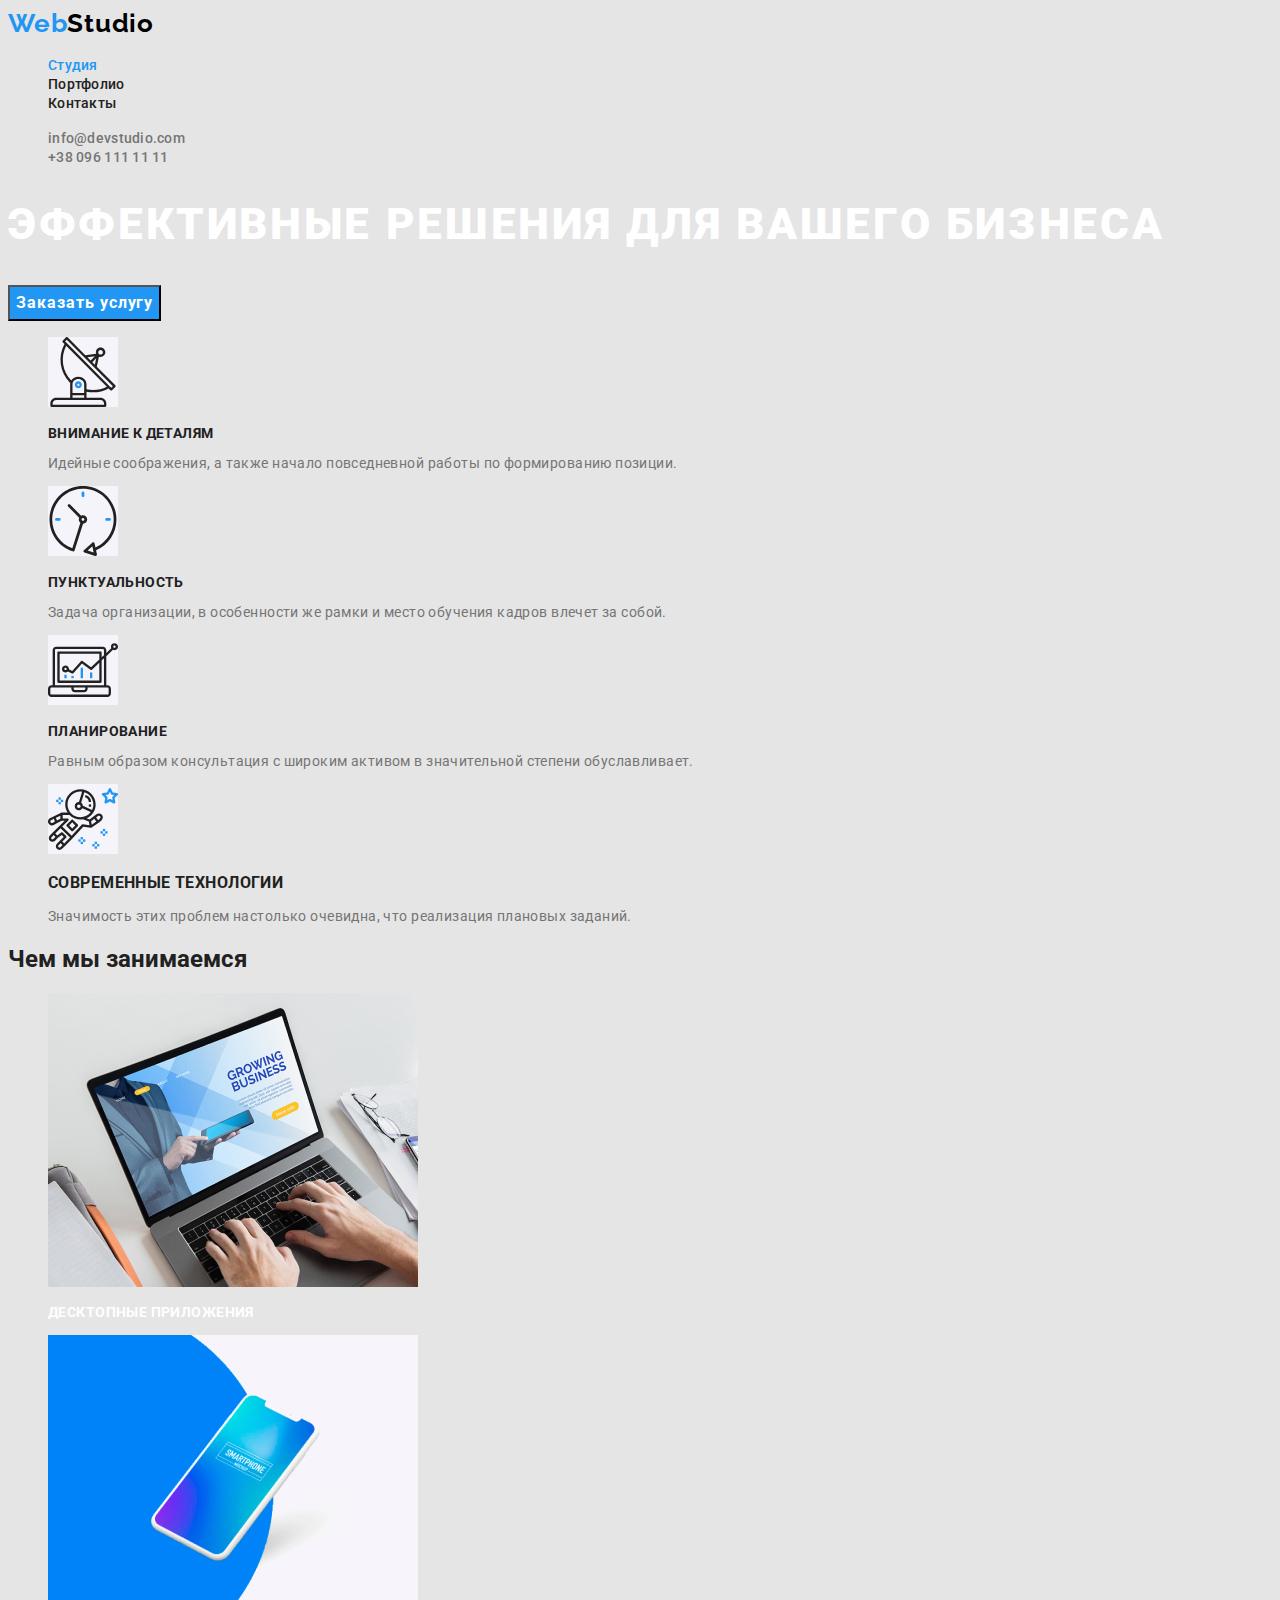
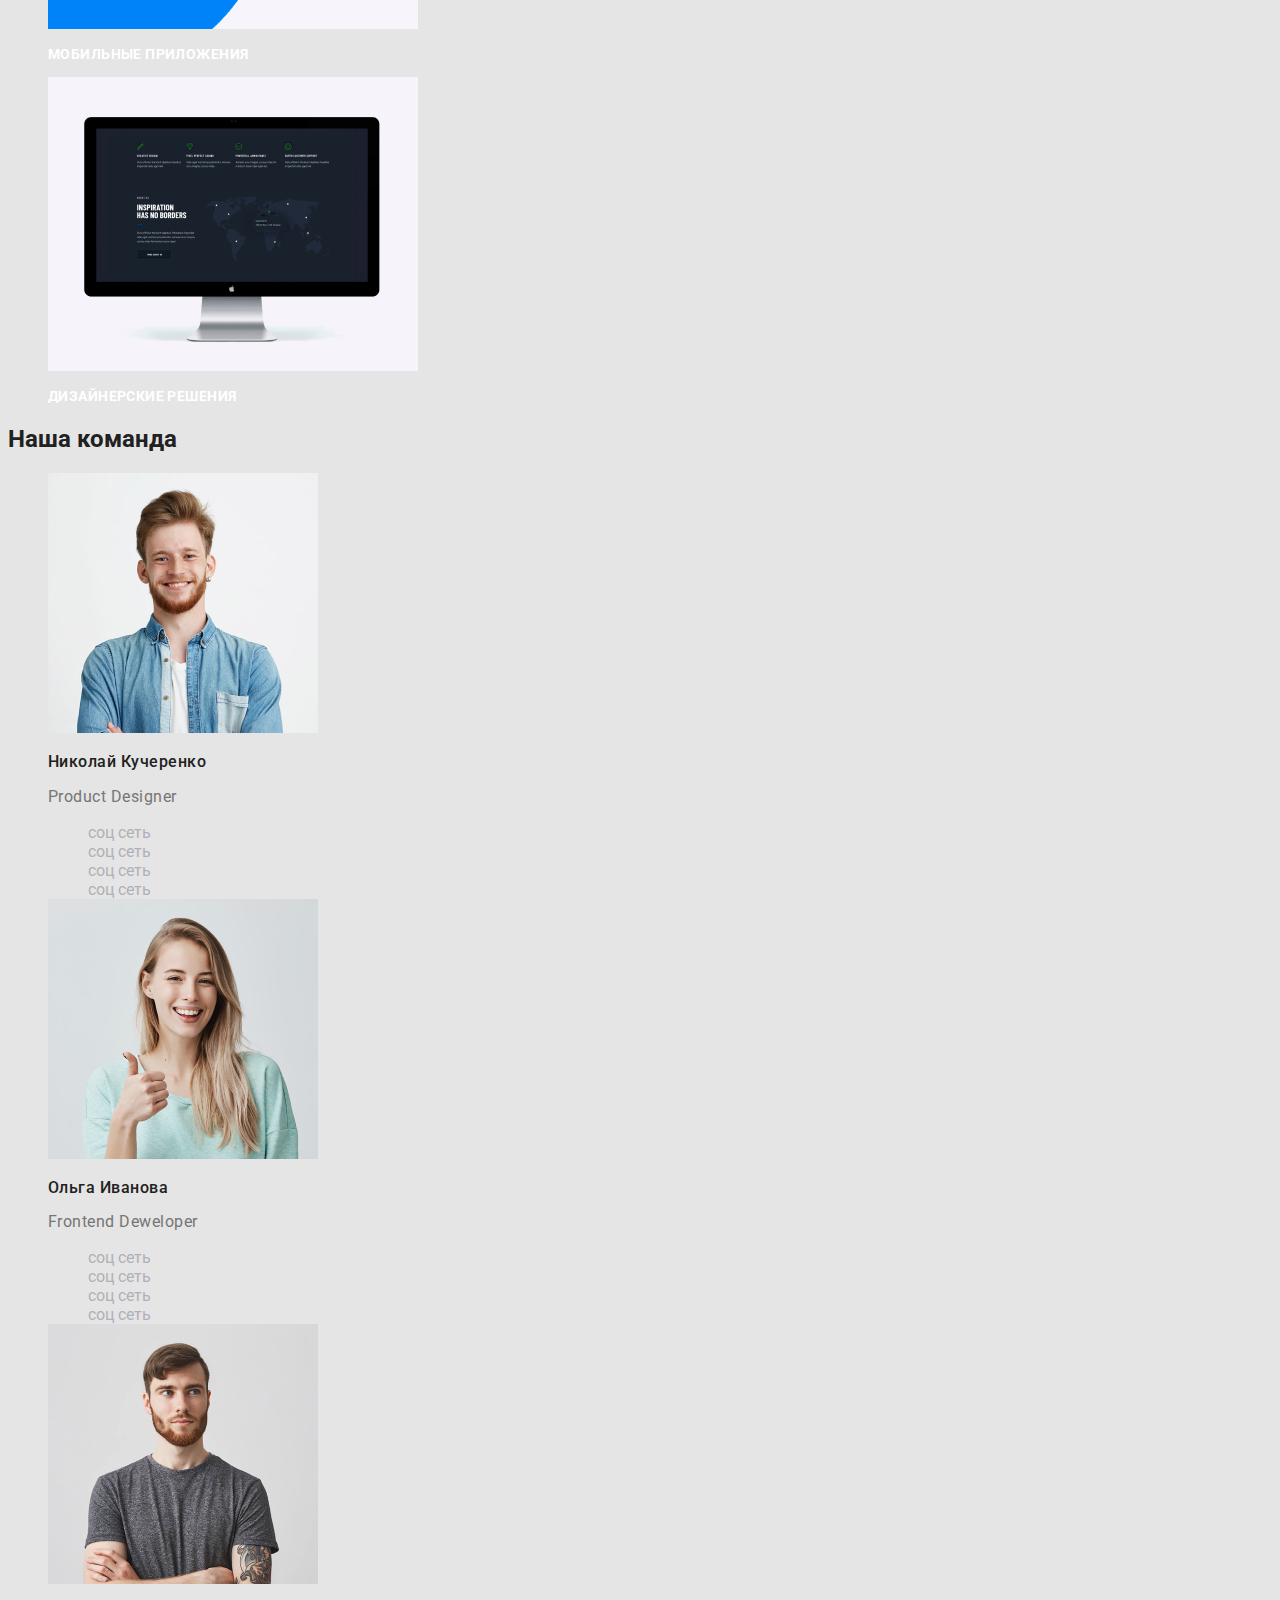
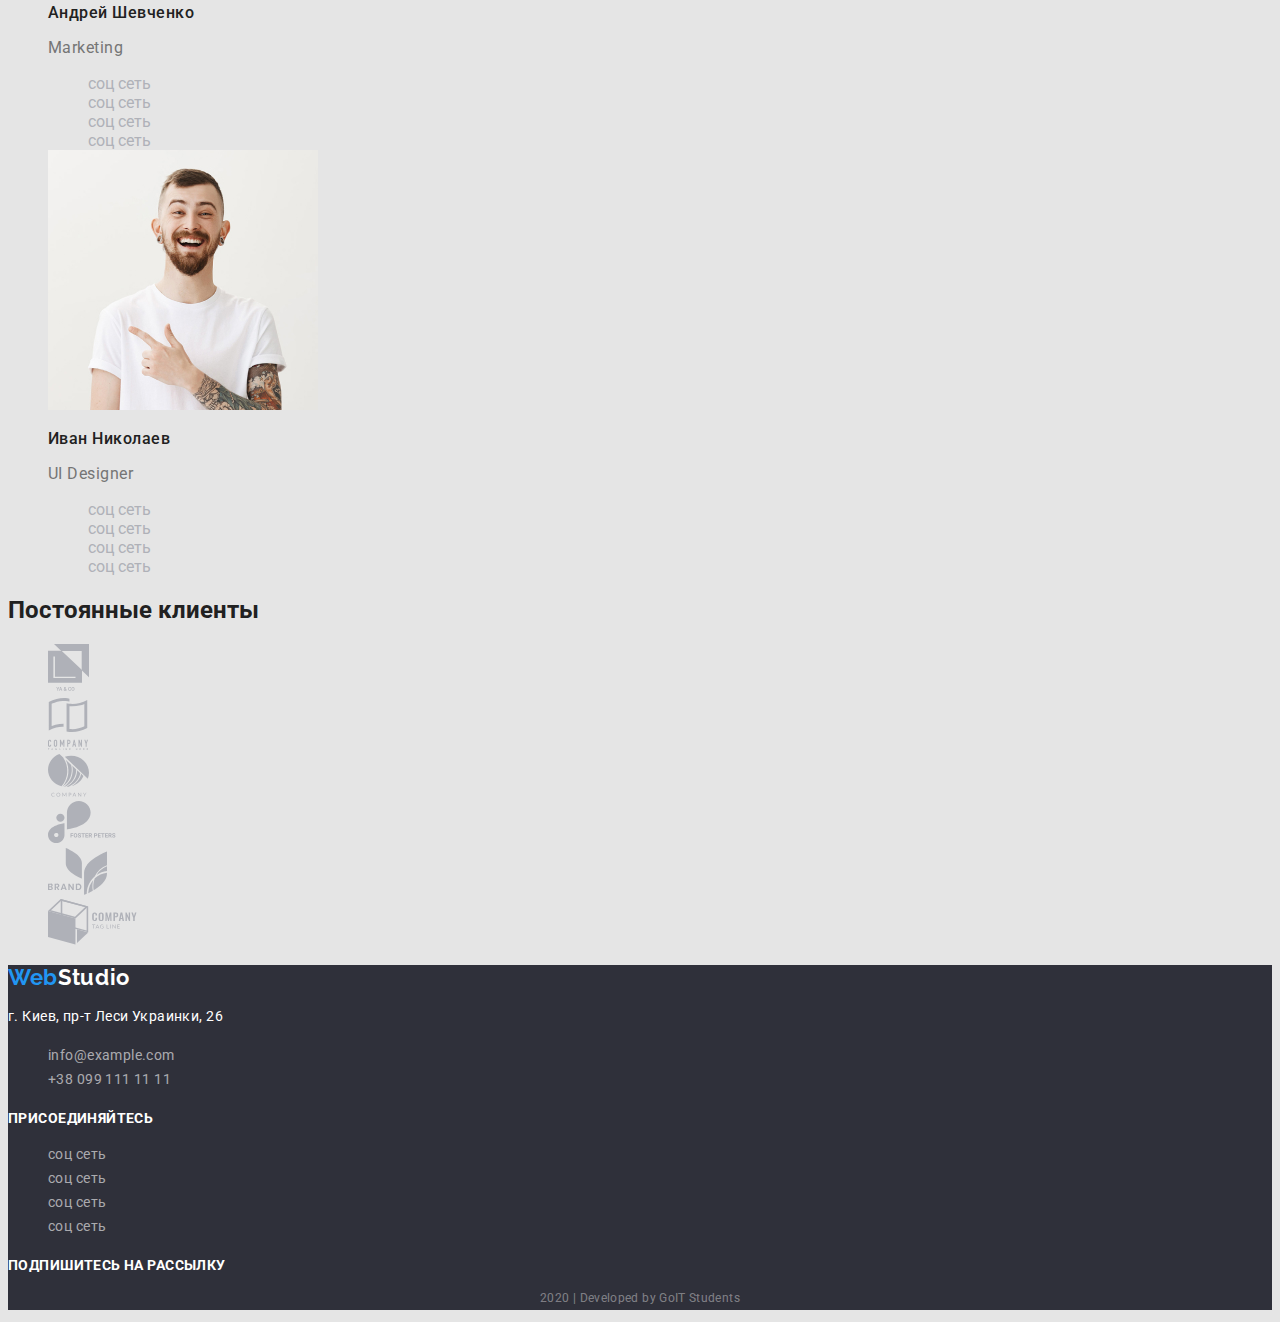
<file: index.html>
<!DOCTYPE html>
<html lang="ru">
  <head>
    <meta charset="UTF-8" />
    <meta name="viewport" content="width=device-width, initial-scale=1.0" />
    <title>Document</title>
    <link rel="stylesheet" href="./css/style.css" />
    <link
      href="https://fonts.googleapis.com/css2?family=Raleway:ital,wght@0,700;1,400&family=Roboto:ital,wght@0,400;0,500;0,700;1,900&display=swap"
      rel="stylesheet"
    />
  </head>
  <body>
    <header>
      <nav>
        <a href="./" class="logo link"
          ><span class="logo-help">Web</span>Studio</a
        >
        <ul class="site-nav list">
          <li>
            <a class="site-nav-link link main" href="./index.html">Студия</a>
          </li>
          <li>
            <a class="site-nav-link link" href="./portfolio.html">Портфолио</a>
          </li>
          <li><a class="site-nav-link link" href="#">Контакты</a></li>
        </ul>
        <address>
          <ul class="site-nav list">
            <li>
              <a
                class="site-nav-link link contacts"
                href="mailto:info@devstudio.com"
                >info@devstudio.com</a
              >
            </li>
            <li>
              <a class="site-nav-link link contacts" href="tel:+380961111111"
                >+38 096 111 11 11</a
              >
            </li>
          </ul>
        </address>
      </nav>
    </header>
    <main>
      <section>
        <h1 class="main-title">Эффективные решения для вашего бизнеса</h1>
        <!--предполагаю, что будет всплывающее окно по нажатию кнопки-->
        <button type="button" class="main-button">Заказать услугу</button>
      </section>
      <section class="features">
        <ul class="list">
          <li class="features-item">
            <img class="features-img" src="img/antenna-1.svg" alt="антена" />
            <h3 class="features-title">Внимание к деталям</h3>
            <p class="features-text">
              Идейные соображения, а также начало повседневной работы по
              формированию позиции.
            </p>
          </li>
          <li class="features-item">
            <img class="features-img" src="img/clock-1.svg" alt="часы" />
            <h3 class="features-title">Пунктуальность</h3>
            <p class="features-text">
              Задача организации, в особенности же рамки и место обучения кадров
              влечет за собой.
            </p>
          </li>
          <li class="features-item">
            <img class="features-img" src="img/diagram-1.svg" alt="диаграмма" />
            <h3 class="features-title">Планирование</h3>
            <p class="features-text">
              Равным образом консультация с широким активом в значительной
              степени обуславливает.
            </p>
          </li>
          <li class="features-item">
            <img
              class="features-img"
              src="img/astronaut-1.svg"
              alt="астронавт"
            />
            <h3>современные технологии</h3>
            <p class="features-text">
              Значимость этих проблем настолько очевидна, что реализация
              плановых заданий.
            </p>
          </li>
        </ul>
      </section>
      <section class="job">
        <h2 class="general-heading">Чем мы занимаемся</h2>
        <ul class="list">
          <li>
            <img src="img/Main-img-1.jpg" alt="ноутбук" width="370" />
            <h3 class="job-title">Десктопные приложения</h3>
          </li>
          <li>
            <img src="img/Main-img-2.jpg" alt="мобильный телефон" width="370" />
            <h3 class="job-title">Мобильные приложения</h3>
          </li>
          <li>
            <img src="img/Main-img-3.jpg" alt="компьютер" width="370" />
            <h3 class="job-title">Дизайнерские решения</h3>
          </li>
        </ul>
      </section>
      <section class="team">
        <h2 class="general-heading">Наша команда</h2>
        <ul class="list">
          <li>
            <img src="img//Main-img-4.jpg" alt="Николай" width="270" />
            <h3 class="team-title signature">Николай Кучеренко</h3>
            <p class="team-text signature">Product Designer</p>
            <ul class="list">
              <li><a class="team-icon link" href="#">соц сеть</a></li>
              <li><a class="team-icon link" href="#">соц сеть</a></li>
              <li><a class="team-icon link" href="#">соц сеть</a></li>
              <li><a class="team-icon link" href="#">соц сеть</a></li>
            </ul>
          </li>
          <li>
            <img src="img/Main-img-5.jpg" alt="Ольга" width="270" />
            <h3 class="team-title signature">Ольга Иванова</h3>
            <p class="team-text signature">Frontend Deweloper</p>
            <ul class="list">
              <li><a class="team-icon link" href="#">соц сеть</a></li>
              <li><a class="team-icon link" href="#">соц сеть</a></li>
              <li><a class="team-icon link" href="#">соц сеть</a></li>
              <li><a class="team-icon link" href="#">соц сеть</a></li>
            </ul>
          </li>
          <li>
            <img src="img//Main-img-6.jpg" alt="Андрей" width="270" />
            <h3 class="team-title signature">Андрей Шевченко</h3>
            <p class="team-text signature">Marketing</p>
            <ul class="list">
              <li><a class="team-icon link" href="#">соц сеть</a></li>
              <li><a class="team-icon link" href="#">соц сеть</a></li>
              <li><a class="team-icon link" href="#">соц сеть</a></li>
              <li><a class="team-icon link" href="#">соц сеть</a></li>
            </ul>
          </li>
          <li>
            <img src="img//Main-img-7.jpg" alt="Иван" width="270" />
            <h3 class="team-title signature">Иван Николаев</h3>
            <p class="team-text signature">UI Designer</p>
            <ul class="list">
              <li><a class="team-icon link" href="#">соц сеть</a></li>
              <li><a class="team-icon link" href="#">соц сеть</a></li>
              <li><a class="team-icon link" href="#">соц сеть</a></li>
              <li><a class="team-icon link" href="#">соц сеть</a></li>
            </ul>
          </li>
        </ul>
      </section>
      <section>
        <h2 class="general-heading">Постоянные клиенты</h2>
        <ul class="list">
          <li>
            <a href="#"><img src="img/logo-1.svg" alt="Логотип-1" /></a>
          </li>
          <li>
            <a href="#"><img src="img/logo-2.svg" alt="Логотип-2" /></a>
          </li>
          <li>
            <a href="#"><img src="img/logo-3.svg" alt="Логотип-3" /></a>
          </li>
          <li>
            <a href="#"><img src="img/logo-4.svg" alt="Логотип-4" /></a>
          </li>
          <li>
            <a href="#"><img src="img/logo-5.svg" alt="Логотип-5" /></a>
          </li>
          <li>
            <a href="#"><img src="img/logo-6.svg" alt="Логотип-6" /></a>
          </li>
        </ul>
      </section>
    </main>
    <footer class="main-footer">
      <a class="secondary-logo link" href="./"
        ><span class="secondary-logo-help">Web</span>Studio</a
      >
      <address>
        <p class="main-footer-text">г. Киев, пр-т Леси Украинки, 26</p>
        <ul class="list">
          <li>
            <a class="main-footer-link link" href="mailto:info@example.com"
              >info@example.com</a
            >
          </li>
          <li>
            <a class="main-footer-link link" href="tel:+380991111111"
              >+38 099 111 11 11</a
            >
          </li>
        </ul>
      </address>
      <b class="text-title">Присоединяйтесь</b>
      <ul class="list">
        <li>
          <a class="main-footer-link link footer-icon" href="#">соц сеть</a>
        </li>
        <li>
          <a class="main-footer-link link footer-icon" href="#">соц сеть</a>
        </li>
        <li>
          <a class="main-footer-link link footer-icon" href="#">соц сеть</a>
        </li>
        <li>
          <a class="main-footer-link link footer-icon" href="#">соц сеть</a>
        </li>
      </ul>
      <b class="text-title">Подпишитесь на рассылку</b>
      <!--form-->
      <p class="main-footer-under">2020 | Developed by GoIT Students</p>
    </footer>
  </body>
</html>
</file>
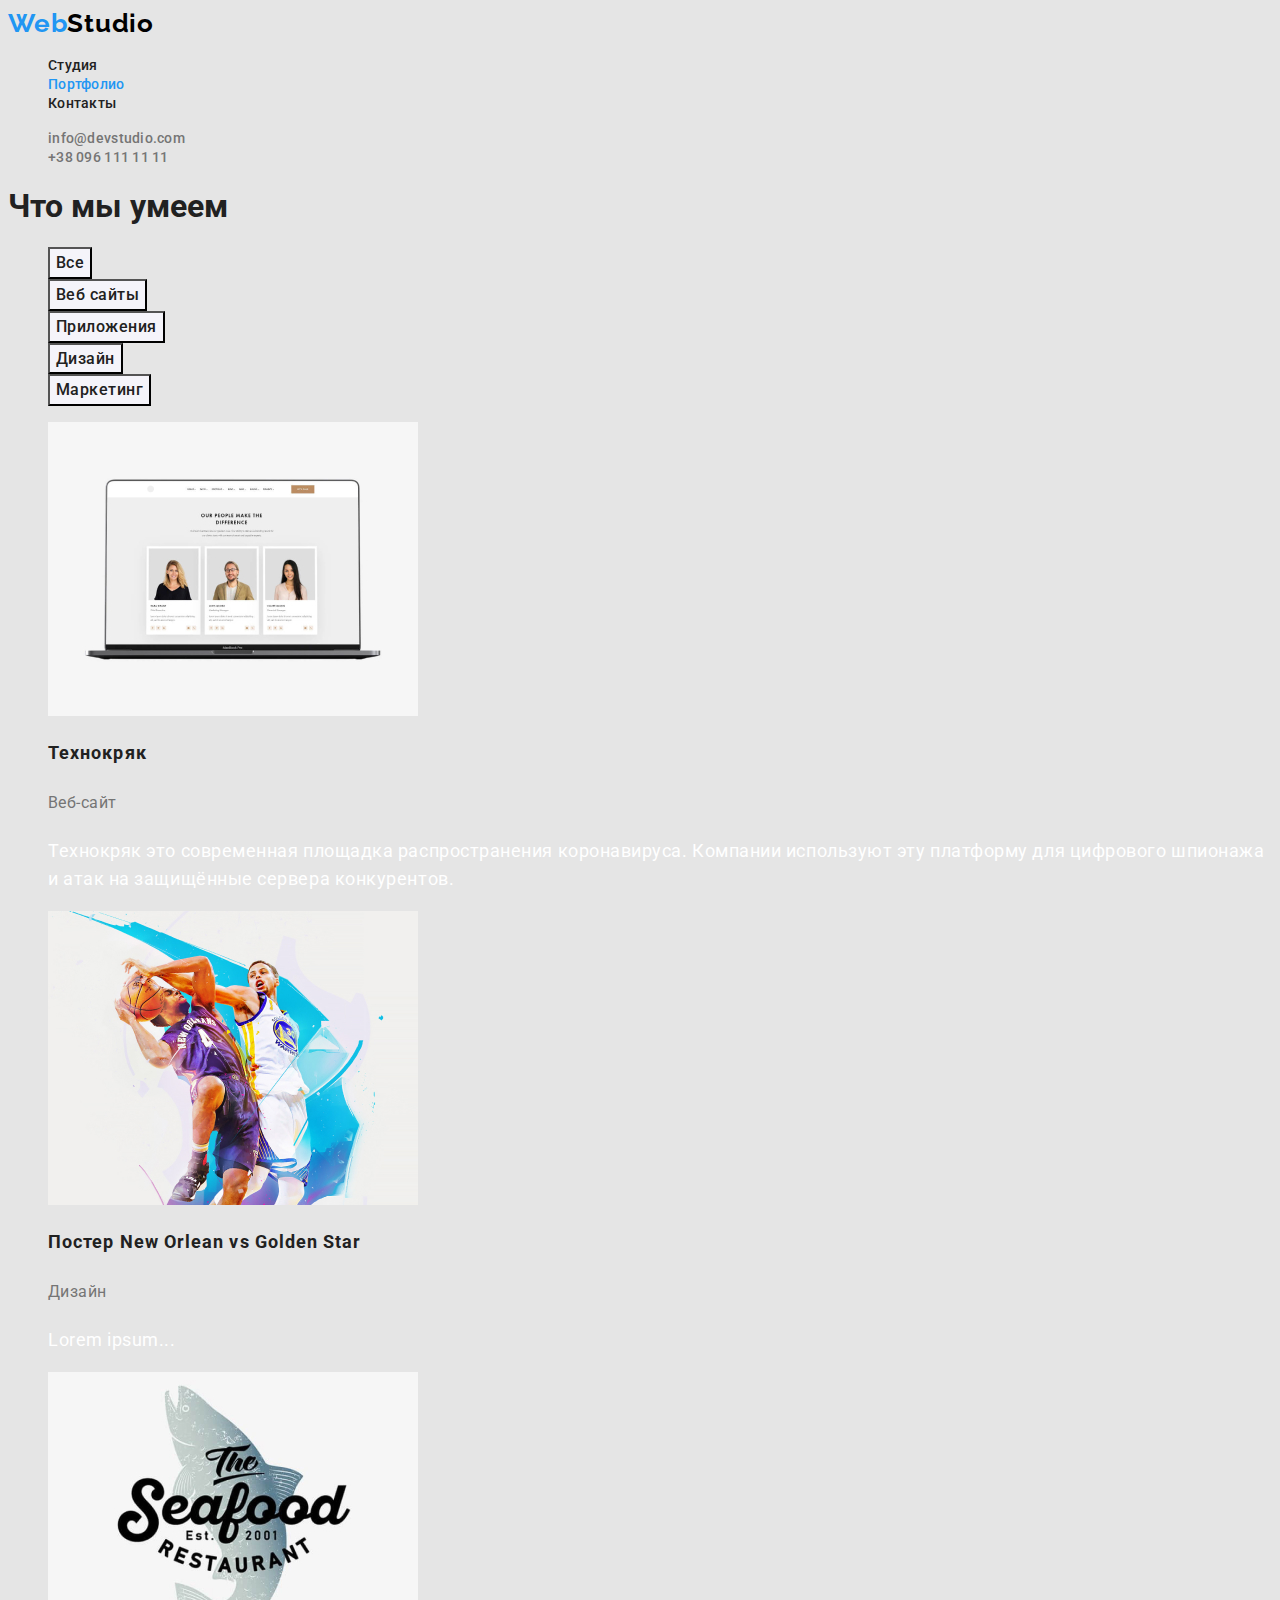
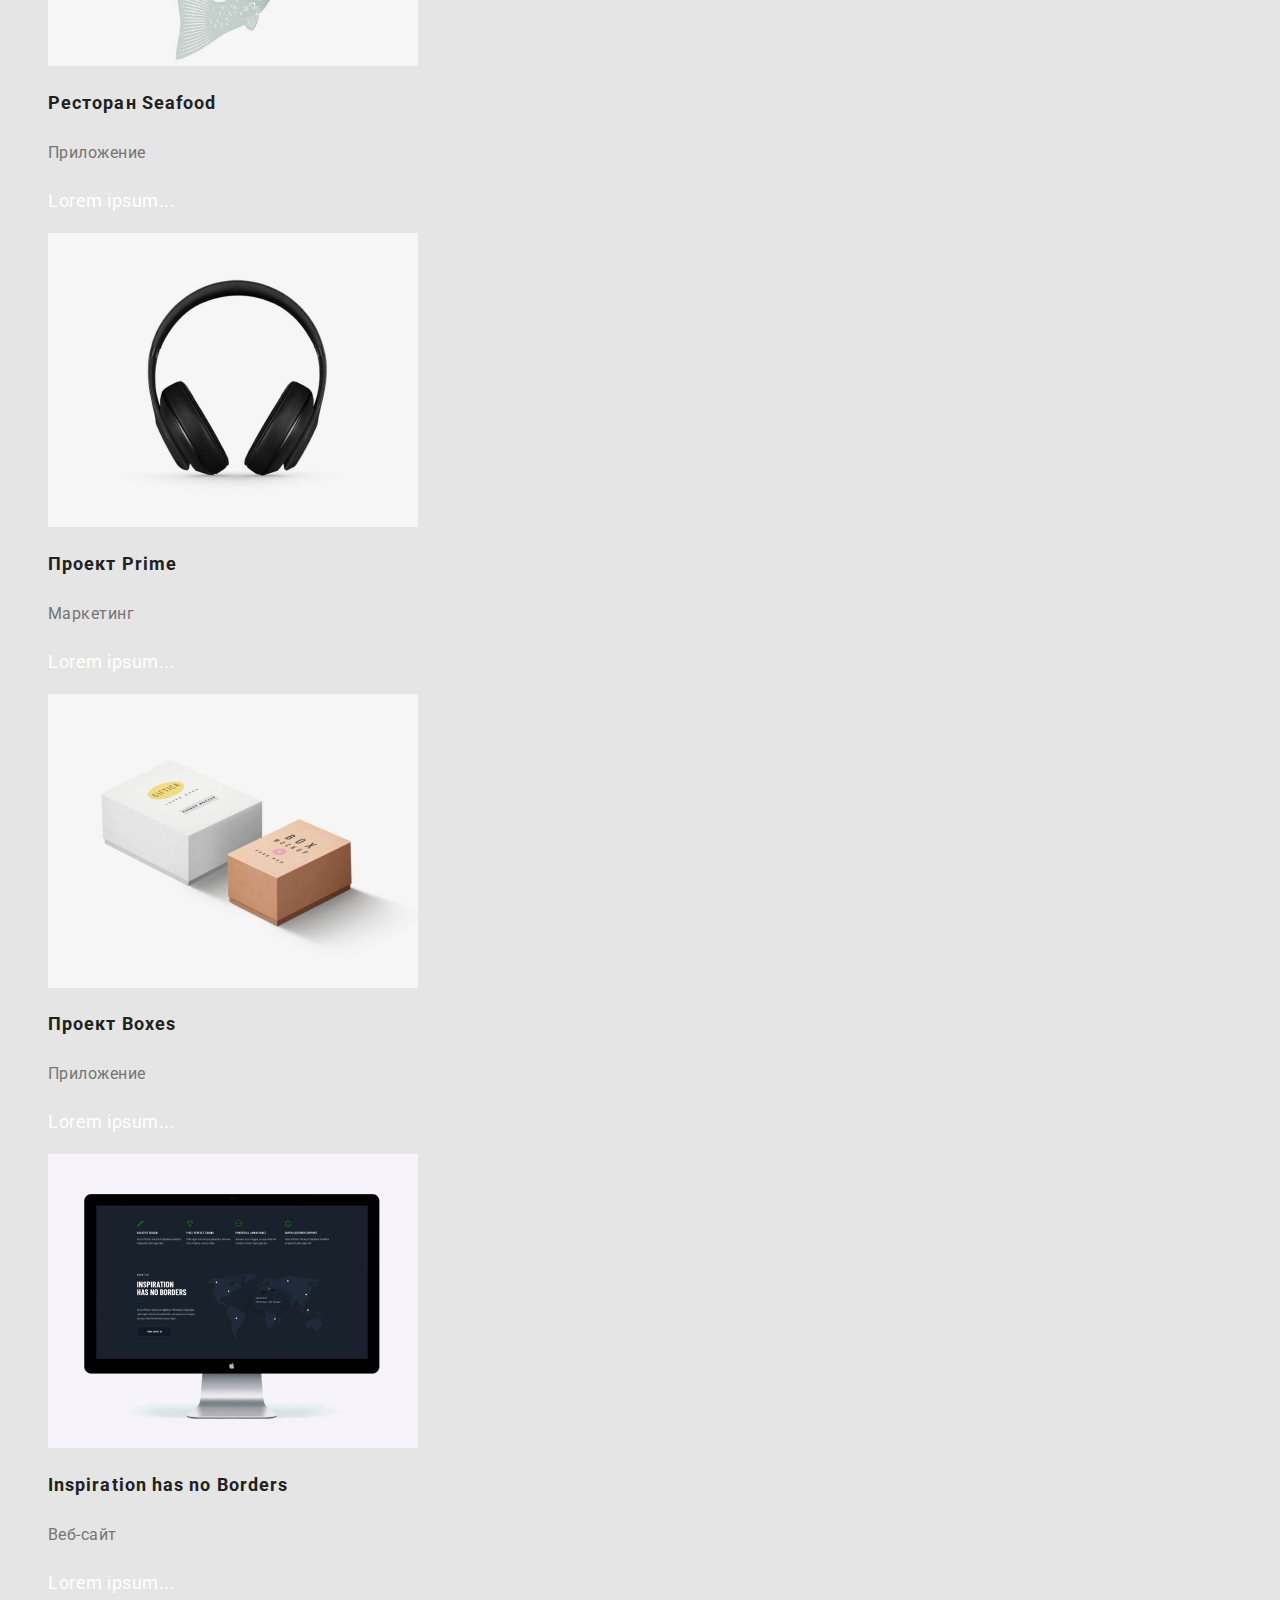
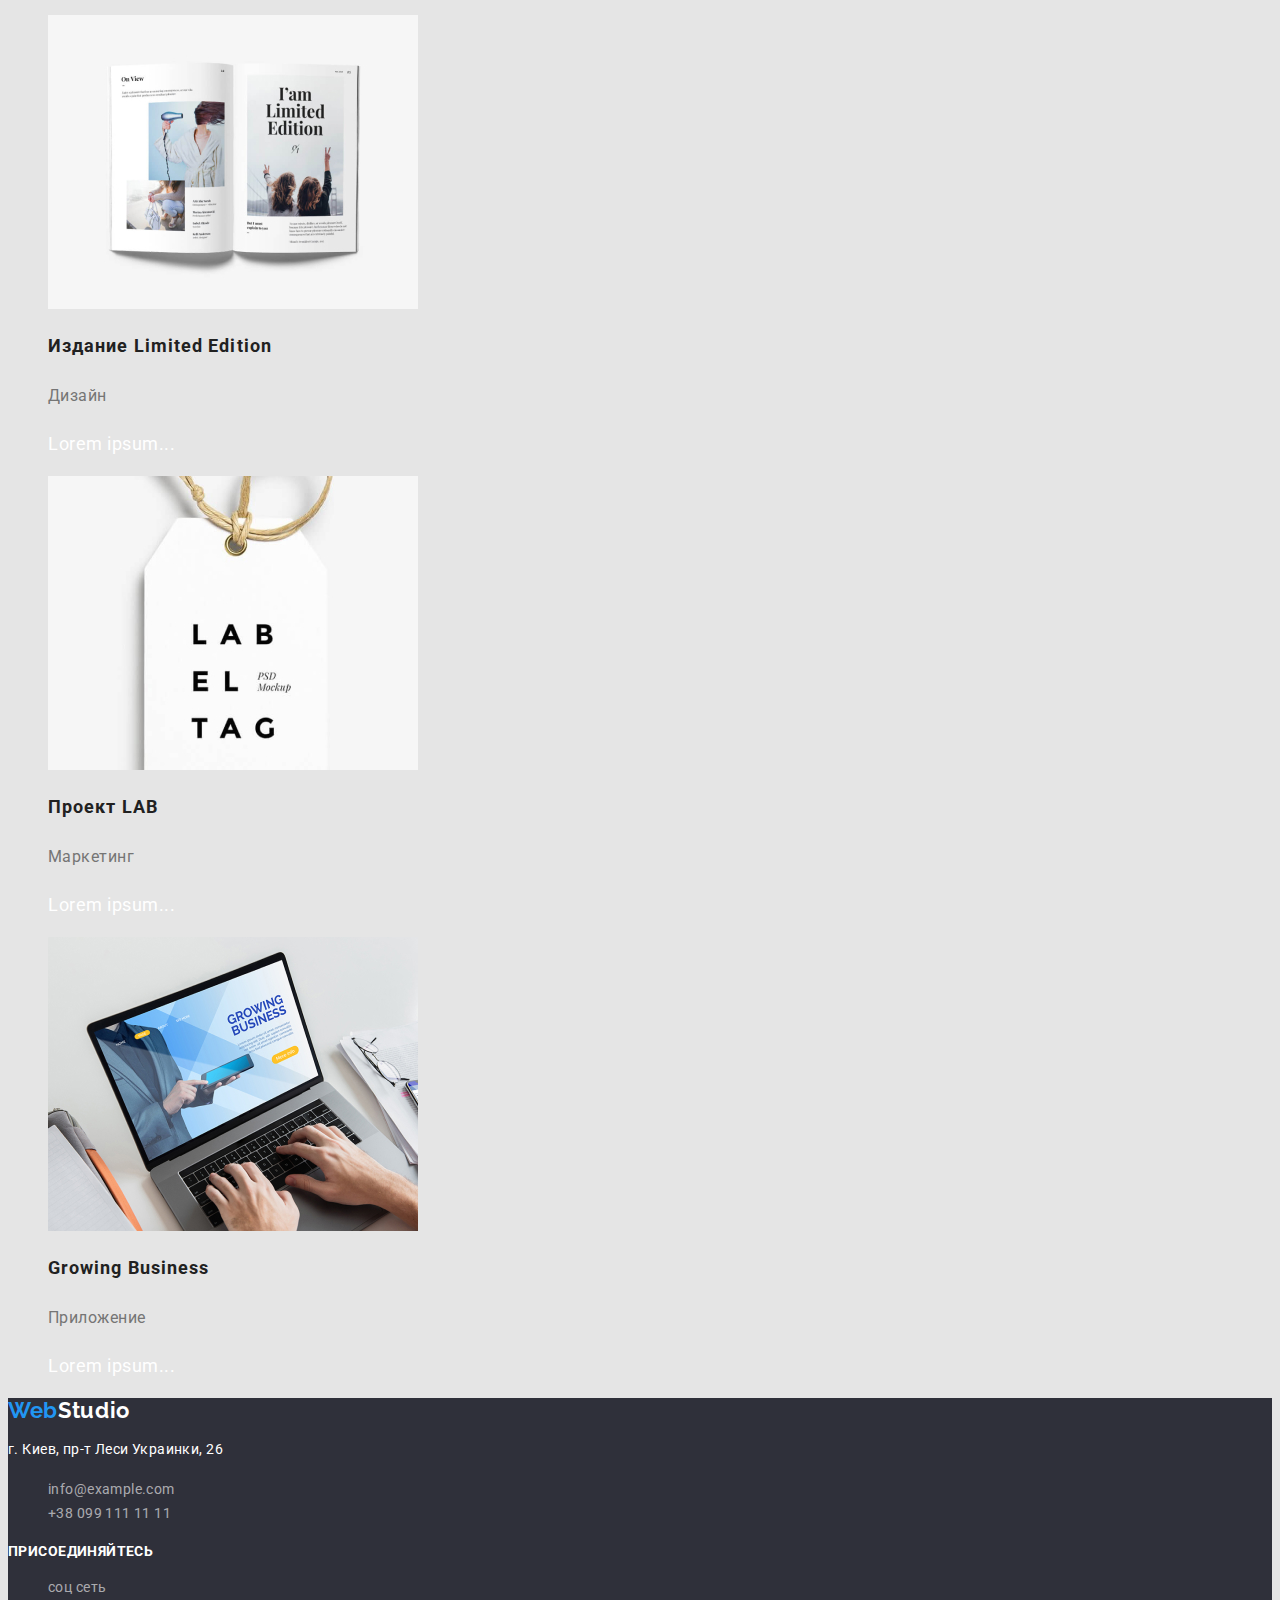
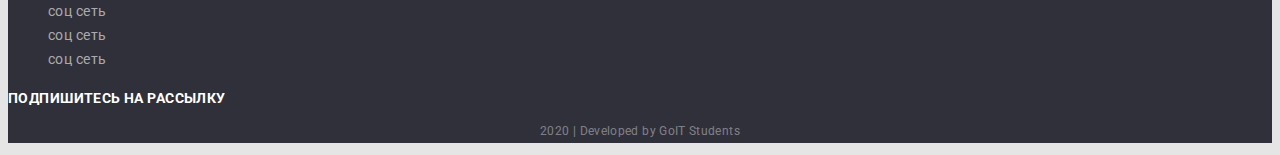
<file: portfolio.html>
<!DOCTYPE html>
<html lang="ru">
  <head>
    <meta charset="UTF-8" />
    <meta name="viewport" content="width=device-width, initial-scale=1.0" />
    <title>Document</title>
    <link rel="stylesheet" href="./css/style.css" />
    <link
      href="https://fonts.googleapis.com/css2?family=Raleway:ital,wght@0,700;1,400&family=Roboto:ital,wght@0,400;0,500;0,700;1,900&display=swap"
      rel="stylesheet"
    />
  </head>
  <body>
    <header>
      <nav>
        <a href="./" class="logo link"
          ><span class="logo-help">Web</span>Studio</a
        >
        <ul class="site-nav list">
          <li>
            <a class="site-nav-link link" href="./index.html">Студия</a>
          </li>
          <li>
            <a class="site-nav-link link main" href="./portfolio.html"
              >Портфолио</a
            >
          </li>
          <li><a class="site-nav-link link" href="#">Контакты</a></li>
        </ul>
        <address>
          <ul class="site-nav list">
            <li>
              <a
                class="site-nav-link link contacts"
                href="mailto:info@devstudio.com"
                >info@devstudio.com</a
              >
            </li>
            <li>
              <a class="site-nav-link link contacts" href="tel:+380961111111"
                >+38 096 111 11 11</a
              >
            </li>
          </ul>
        </address>
      </nav>
    </header>
    <main>
      <section>
        <!--скрытый заголовок-->
        <h1 class="hidden">Что мы умеем</h1>

        <nav class="filter">
          <ul class="list">
            <li><button class="filter-button" type="button">Все</button></li>
            <li>
              <button class="filter-button" type="button">Веб сайты</button>
            </li>
            <li>
              <button class="filter-button" type="button">Приложения</button>
            </li>
            <li><button class="filter-button" type="button">Дизайн</button></li>
            <li>
              <button class="filter-button" type="button">Маркетинг</button>
            </li>
          </ul>
        </nav>
        <ul class="list">
          <li>
            <img
              src="./img/portfolio-img/img-(8).jpg"
              alt="фото наших сотрудников"
              width="370"
            />
            <h2 class="portfolio-title">Технокряк</h2>
            <p class="portfolio-text">Веб-сайт</p>
            <p class="portfolio-description">
              Технокряк это современная площадка распространения коронавируса.
              Компании используют эту платформу для цифрового шпионажа и атак на
              защищённые сервера конкурентов.
            </p>
          </li>
          <li>
            <img
              src="./img/portfolio-img/img.jpg"
              alt="два баскетболиста с мячем"
              width="370"
            />
            <h2 class="portfolio-title">Постер New Orlean vs Golden Star</h2>
            <p class="portfolio-text">Дизайн</p>
            <p class="portfolio-description">
              Lorem ipsum...
            </p>
          </li>
          <li>
            <img
              src="./img/portfolio-img/img-(1).jpg"
              alt="логотип ресторана"
              width="370"
            />
            <h2 class="portfolio-title">Ресторан Seafood</h2>
            <p class="portfolio-text">Приложение</p>
            <p class="portfolio-description">
              Lorem ipsum...
            </p>
          </li>
          <li>
            <img
              src="./img/portfolio-img/img-(2).jpg"
              alt="наушники"
              width="370"
            />
            <h2 class="portfolio-title">Проект Prime</h2>
            <p class="portfolio-text">Маркетинг</p>
            <p class="portfolio-description">
              Lorem ipsum...
            </p>
          </li>
          <li>
            <img
              src="./img/portfolio-img/img-(3).jpg"
              alt="две коробки"
              width="370"
            />
            <h2 class="portfolio-title">Проект Boxes</h2>
            <p class="portfolio-text">Приложение</p>
            <p class="portfolio-description">
              Lorem ipsum...
            </p>
          </li>
          <li>
            <img
              src="./img/portfolio-img/img-(4).jpg"
              alt="монитор компьютера"
              width="370"
            />
            <h2 class="portfolio-title">Inspiration has no Borders</h2>
            <p class="portfolio-text">Веб-сайт</p>
            <p class="portfolio-description">
              Lorem ipsum...
            </p>
          </li>
          <li>
            <img
              src="./img/portfolio-img/img-(5).jpg"
              alt="открытая книга"
              width="370"
            />
            <h2 class="portfolio-title">Издание Limited Edition</h2>
            <p class="portfolio-text">Дизайн</p>
            <p class="portfolio-description">
              Lorem ipsum...
            </p>
          </li>
          <li>
            <img
              src="./img/portfolio-img/img-(6).jpg"
              alt="бирка"
              width="370"
            />
            <h2 class="portfolio-title">Проект LAB</h2>
            <p class="portfolio-text">Маркетинг</p>
            <p class="portfolio-description">
              Lorem ipsum...
            </p>
          </li>
          <li>
            <img
              src="./img/portfolio-img/img-(7).jpg"
              alt="ноутбук в работе"
              width="370"
            />
            <h2 class="portfolio-title">Growing Business</h2>
            <p class="portfolio-text">Приложение</p>
            <p class="portfolio-description">
              Lorem ipsum...
            </p>
          </li>
        </ul>
      </section>
    </main>
    <footer class="main-footer">
      <a class="secondary-logo link" href="./"
        ><span class="secondary-logo-help">Web</span>Studio</a
      >
      <address>
        <p class="main-footer-text">г. Киев, пр-т Леси Украинки, 26</p>
        <ul class="list">
          <li>
            <a class="main-footer-link link" href="mailto:info@example.com"
              >info@example.com</a
            >
          </li>
          <li>
            <a class="main-footer-link link" href="tel:+380991111111"
              >+38 099 111 11 11</a
            >
          </li>
        </ul>
      </address>
      <b class="text-title">Присоединяйтесь</b>
      <ul class="list">
        <li>
          <a class="main-footer-link link footer-icon" href="#">соц сеть</a>
        </li>
        <li>
          <a class="main-footer-link link footer-icon" href="#">соц сеть</a>
        </li>
        <li>
          <a class="main-footer-link link footer-icon" href="#">соц сеть</a>
        </li>
        <li>
          <a class="main-footer-link link footer-icon" href="#">соц сеть</a>
        </li>
      </ul>
      <b class="text-title">Подпишитесь на рассылку</b>
      <!--form-->
      <p class="main-footer-under">2020 | Developed by GoIT Students</p>
    </footer>
  </body>
</html>
</file>
<file: css/style.css>
:root {
  --akcent-color: #2196f3;
  --help-color: #ffffff;
  --text-color: #757575;
}
body {
  font-family: 'Roboto', sans-serif;
  font-style: normal;
  background-color: #e5e5e5;
  color: #212121;
}
.list {
  list-style: none;
}
.link {
  text-decoration: none;
  color: inherit;
  font-style: normal;
}
/*общие заголовки Ш-2*/
general-heading {
  font-size: 36px;
  line-height: 1.17;
  letter-spacing: 0.03em;
}
/*логотип*/
.logo {
  color: #000000;
  font-family: 'Raleway', sans-serif;
  font-weight: bold;
  font-size: 26px;
  line-height: 1.19;
  letter-spacing: 0.03em;
}
.logo-help {
  color: var(--akcent-color);
}
/*навигация*/
.site-nav-link {
  font-weight: 500;
  font-size: 14px;
  line-height: 1.14;
  letter-spacing: 0.02em;
}
.site-nav-link:hover,
.site-nav-link:focus,
.site-nav-link:active {
  color: var(--akcent-color);
}
.main {
  color: var(--akcent-color);
}
.contacts {
  color: var(--text-color);
}
/*эффективные решения*/
.main-title {
  font-weight: 900;
  font-size: 44px;
  line-height: 1.36;
  letter-spacing: 0.06em;
  text-transform: uppercase;
  color: var(--help-color);
}
.main-button {
  background-color: var(--akcent-color);
  color: var(--help-color);
  font-family: 'Roboto';
  font-style: normal;
  font-weight: bold;
  font-size: 16px;
  line-height: 1.87;
  text-align: center;
  letter-spacing: 0.06em;
}
/* Особенности после главной картинки*/
.features-item {
  font-size: 14px;
  line-height: 1.14;
  letter-spacing: 0.03em;
  text-transform: uppercase;
}
.features-text {
  text-transform: none;
  color: var(--text-color);
}
.features-img {
  background-color: #f5f4fa;
}
.features-title {
  font-size: 14px;
  line-height: 1.23;
  letter-spacing: 0.03em;
  text-transform: uppercase;
}
/*чем мы занимаемся*/
.job-title {
  font-weight: bold;
  font-size: 14px;
  line-height: 1.14;
  letter-spacing: 0.03em;
  text-transform: uppercase;
  color: var(--help-color);
}
/*наша команда*/
.signature {
  font-size: 16px;
  line-height: 1.18;
  letter-spacing: 0.03em;
}

.team-title {
  font-weight: 500;
}

.team-text {
  color: var(--text-color);
}
.team-icon {
  color: #afb1b8;
}
.team-icon:hover,
.team-icon:focus {
  color: var(--help-color);
  background-color: var(--akcent-color);
}
/*постоянные клиенты*?????????????????????????????????????????????????/

/*подвал*/
.main-footer {
  color: var(--help-color);
  background-color: #2f303a;
}

.secondary-logo {
  font-family: 'Raleway', sans-serif;
  font-weight: bold;
  font-size: 22px;
  line-height: 1.18;
  letter-spacing: 0.03em;
}
.secondary-logo-help {
  color: var(--akcent-color);
}
.main-footer-text {
  font-style: normal;
  font-size: 14px;
  line-height: 1.71;
  letter-spacing: 0.03em;
}
.main-footer-link {
  font-size: 14px;
  line-height: 1.71;
  letter-spacing: 0.03em;
  color: rgba(255, 255, 255, 0.6);
}
.footer-icon:hover,
.footer-icon:focus {
  background-color: var(--akcent-color);
  color: var(--help-color);
}
.text-title {
  font-size: 14px;
  line-height: 1.14;
  letter-spacing: 0.03em;
  text-transform: uppercase;
}
.main-footer-under {
  font-size: 12px;
  line-height: 2;
  text-align: center;
  letter-spacing: 0.03em;
  color: rgba(255, 255, 255, 0.4);
}

/*portfolio*/
.filter-button {
  background: #f5f4fa;
  font-family: 'Roboto';
  font-style: normal;
  font-weight: 500;
  font-size: 16px;
  line-height: 1.62;
  text-align: center;
  letter-spacing: 0.03em;
  color: #212121;
}
.filter-button:hover,
.filter-button:focus {
  background-color: var(--akcent-color);
  color: var(--help-color);
}
.portfolio-title {
  font-size: 18px;
  line-height: 2;
  letter-spacing: 0.06em;
}
.portfolio-text {
  font-size: 16px;
  line-height: 2;
  letter-spacing: 0.03em;
  color: var(--text-color);
}
.portfolio-description {
  font-size: 18px;
  line-height: 1.55;
  letter-spacing: 0.03em;
  color: var(--help-color);
}

/*основной текст color: #212121; */
/* цвет текста color: #757575; */
/* цвет лого color: #000000;*/
/*цвет вспомогательный color: #FFFFFF;*/
/* akcent background: #2196F3; */
/*цвет девелопер color: rgba(255, 255, 255, 0.4); */
/* fon background: #E5E5E5;*/
/* fon-help background: #F5F4FA; */
</file>
